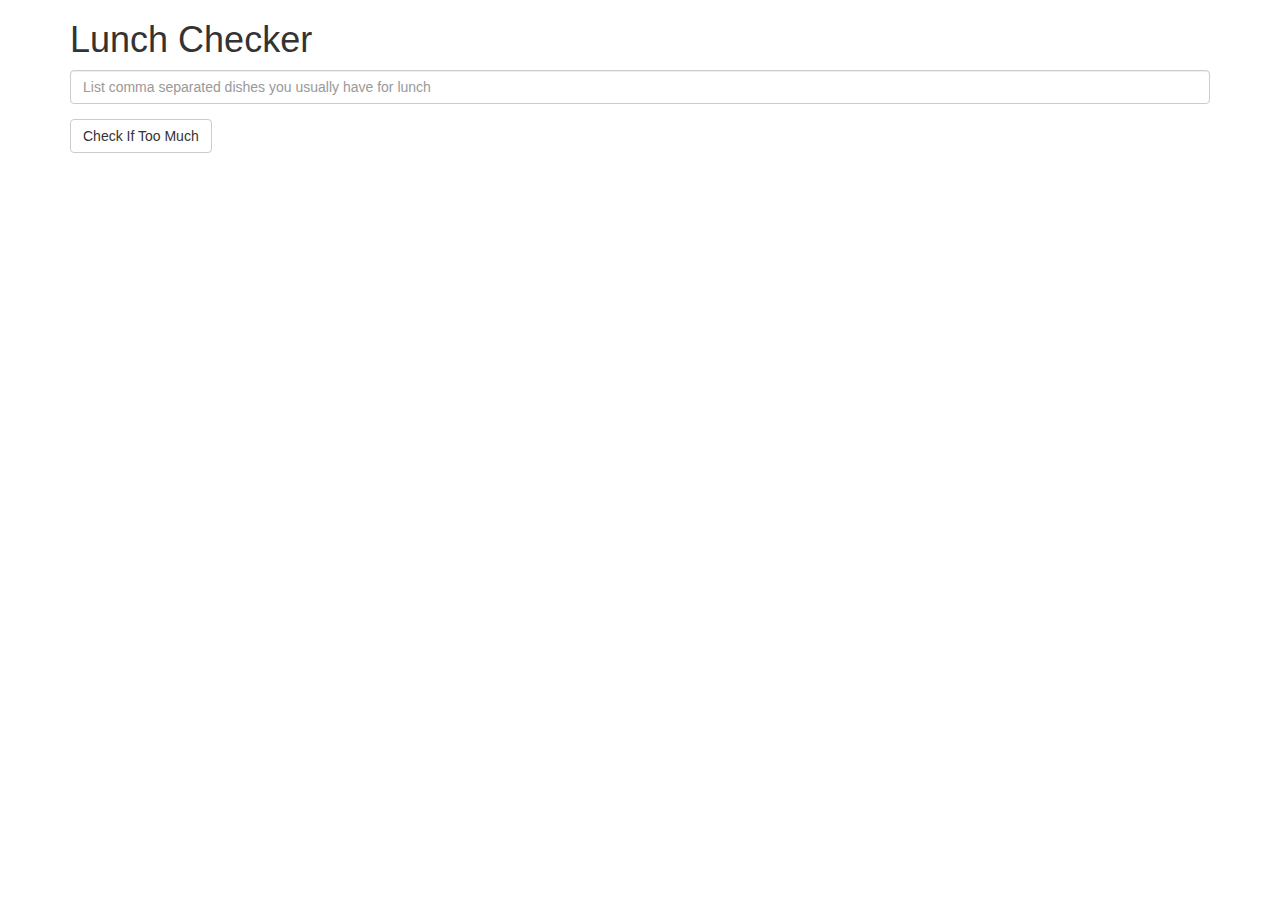
<file: module1-assignment/index.html>
<!doctype html>
<html lang="en" ng-app="LunchCheckerApp">
  <head>
    <title>Lunch Checker</title>
    <meta name="viewport" content="width=device-width, initial-scale=1">
    <link rel="stylesheet" href="styles/bootstrap.min.css">
    <script src="angular.min.js"></script>
    <script src="app.js"></script>
    <style>
      .message { font-size: 1.3em; font-weight: bold; }
    </style>
  </head>
<body>
   <div class="container" ng-controller="LunchCheckerController">
     <h1>Lunch Checker</h1>

         <div class="form-group">
             <input id="lunch-menu" type="text"
             placeholder="List comma separated dishes you usually have for lunch"
             class="form-control"
             ng-model="lunch">
         </div>
         <div class="form-group">
             <button class="btn btn-default" ng-click="checkLunch()">Check If Too Much</button>
         </div>
         <div class="form-group message">
           {{message}}
         </div>
   </div>

</body>
</html>
</file>
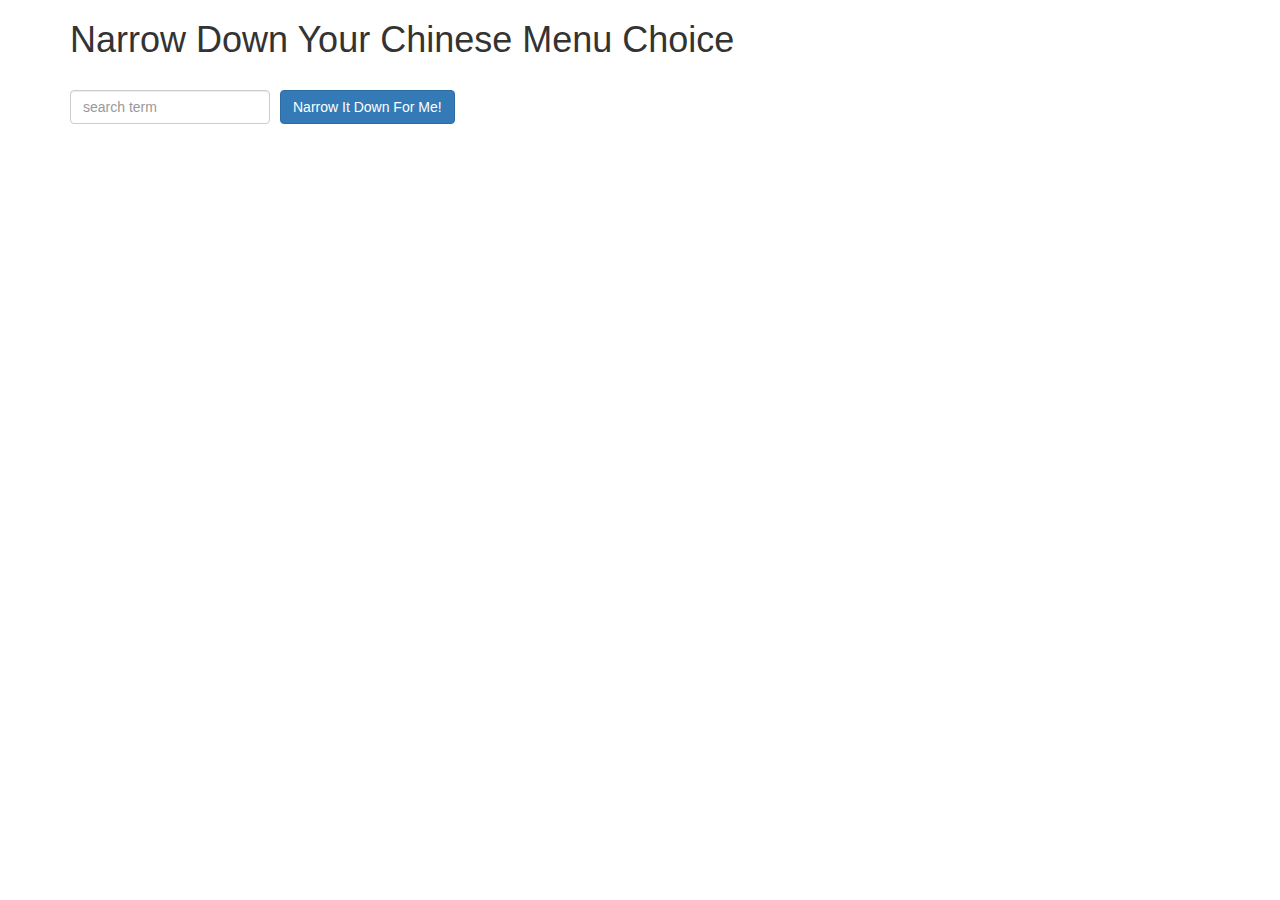
<file: module3-assignment/index.html>
<!doctype html>
<html lang="en" ng-app="NarrowItDownApp">
  <head>
    <title>Narrow Down Your Menu Choice</title>
    <meta name="viewport" content="width=device-width, initial-scale=1">
    <script src="angular.min.js"></script>
    <script src="app.js"></script>
    <link rel="stylesheet" href="styles/bootstrap.min.css">
    <link rel="stylesheet" href="styles/styles.css">
  </head>
<body ng-controller="NarrowItDownController as narrower">
   <div class="container">
    <h1>Narrow Down Your Chinese Menu Choice</h1>
    <div class="form-group">
      <input type="text" placeholder="search term" class="form-control" ng-model="searchTerm">
    </div>
    <div class="form-group narrow-button">
      <button class="btn btn-primary" ng-click="narrower.narrowIt()">Narrow It Down For Me!</button>
    </div>
    <br/>
    <br/>
    <br/>
    <found-items found="narrower.found" nothing-found="narrower.nothingFound" on-remove="narrower.removeItem(index)"></found-items>
  </div>
</body>
</html>
</file>
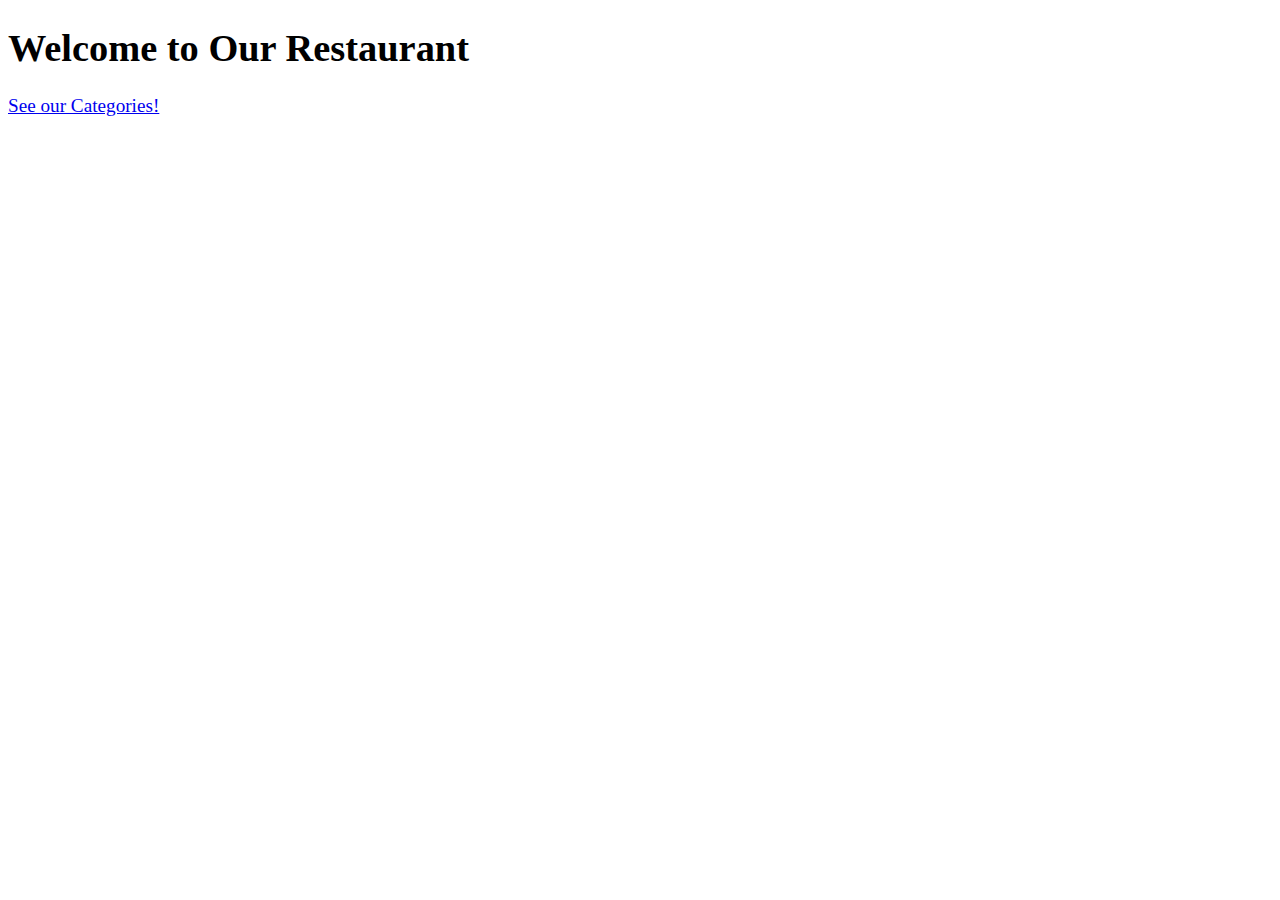
<file: module4-assignment/index.html>
<!DOCTYPE html>
<html ng-app='MenuApp'>
  <head>
    <meta charset="utf-8">
    <link rel="stylesheet" href="css/styles.css">
    <title>Welcome to Our Restaurant</title>
  </head>
  <body>
    <h1>Welcome to Our Restaurant</h1>

    <ui-view></ui-view>

    <!-- Libraries -->
    <script src="lib/angular.min.js"></script>
    <script src="lib/angular-ui-router.min.js"></script>

    <!-- Modules -->
    <script src="src/data/data.module.js"></script>
    <script src="src/menuapp/menuapp.module.js"></script>

    <!-- Routes -->
    <script src="src/routes.js"></script>

    <!-- 'Data' module artifacts -->
    <script src="src/data/menudata.service.js"></script>

    <!-- 'MenuApp' module artifacts -->
    <script src="src/menuapp/categories.component.js"></script>
    <script src="src/menuapp/categories.controller.js"></script>
    <script src="src/menuapp/items.component.js"></script>
    <script src="src/menuapp/items.controller.js"></script>

  </body>
</html>
</file>
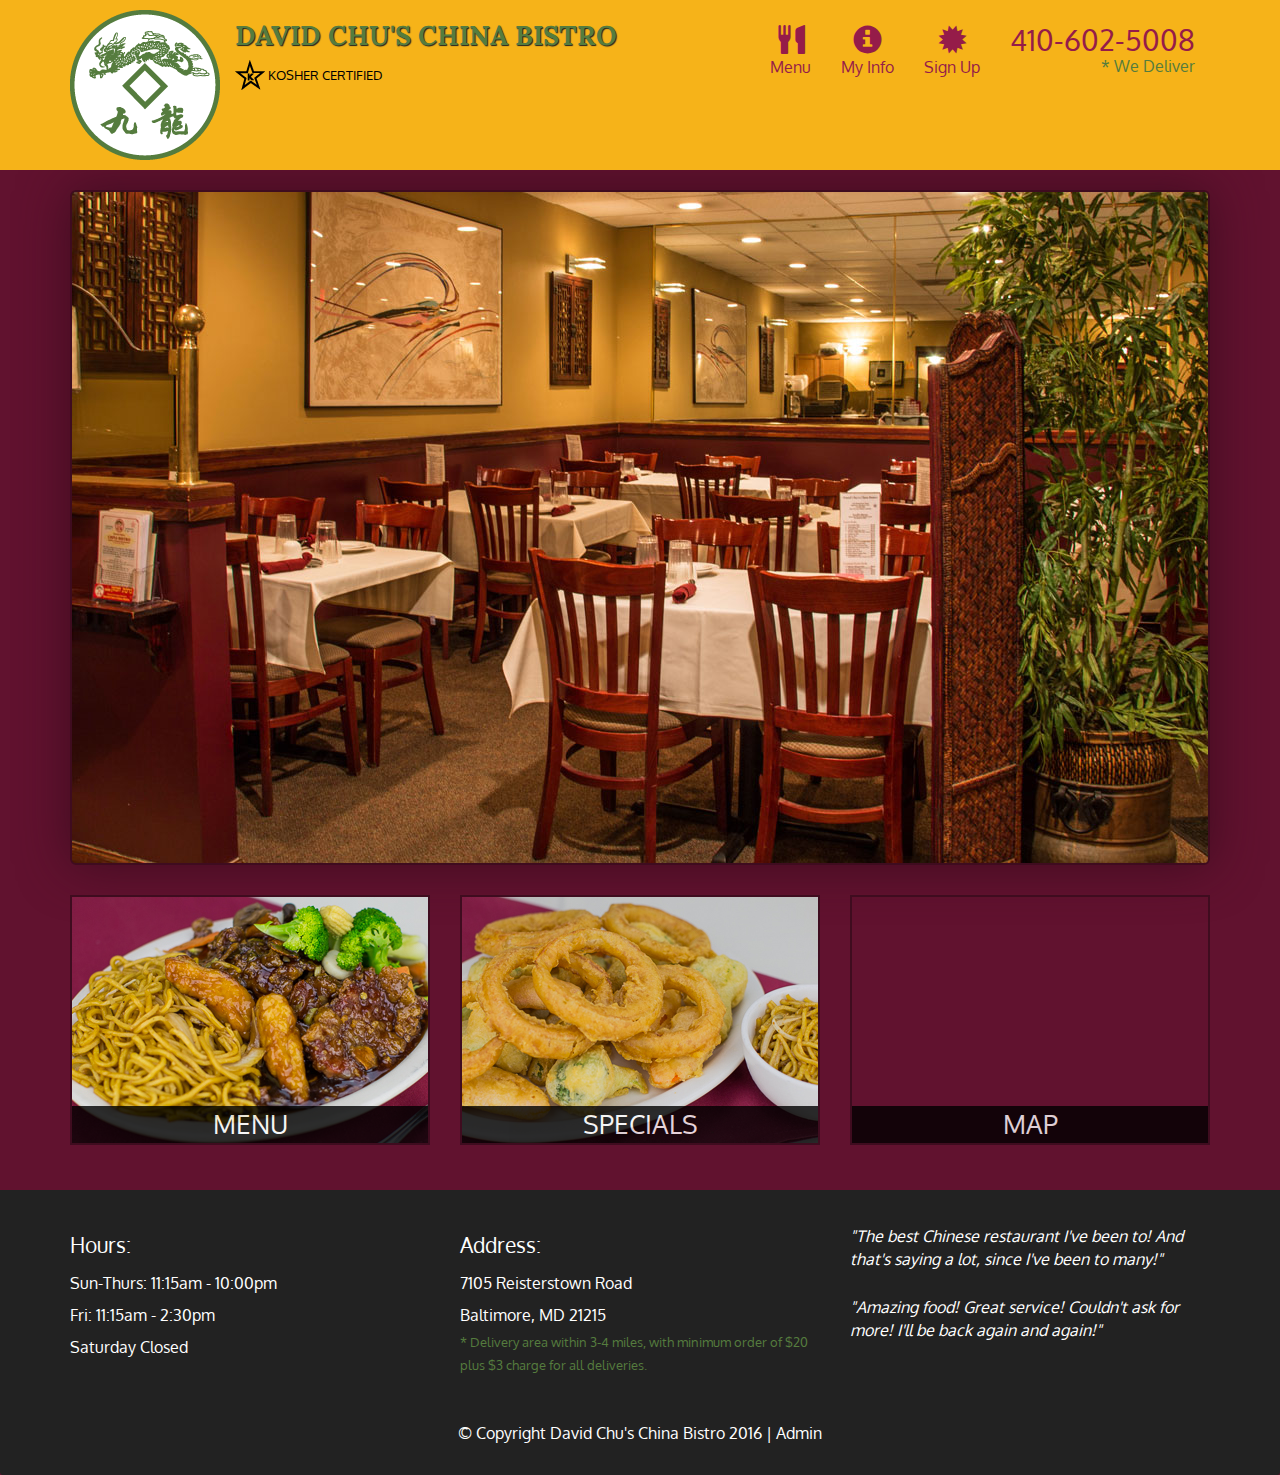
<file: module5-assignment/index.html>
<!DOCTYPE html>
<html lang="en">
  <head>
    <meta charset="utf-8">
    <meta http-equiv="X-UA-Compatible" content="IE=edge">
    <meta name="viewport" content="width=device-width, initial-scale=1">
    <title>David Chu's China Bistro</title>
    <link href='https://fonts.googleapis.com/css?family=Oxygen:400,300,700' rel='stylesheet' type='text/css'>
    <link href='https://fonts.googleapis.com/css?family=Lora' rel='stylesheet' type='text/css'>
    <link rel="stylesheet" href="css/bootstrap.min.css">
    <link rel="stylesheet" href="css/restaurant.css">
    <link rel="stylesheet" href="css/common.css">
  </head>
  <body ng-app="restaurant" ng-strict-di>

    <!-- Fixed position loading indicator -->
    <loading class="loading-indicator"></loading>

    <header>
      <nav id="header-nav" class="navbar navbar-default">
        <div class="container">
          <div class="navbar-header">
            <a href="index.html" class="pull-left visible-md visible-lg">
              <div id="logo-img" alt="Logo image"></div>
            </a>

            <div class="navbar-brand">
              <a href="index.html"><h1>David Chu's China Bistro</h1></a>
              <p>
              <img src="images/star-k-logo.png" alt="Kosher certification">
              <span>Kosher Certified</span>
              </p>
            </div>

            <button id="navbarToggle" type="button" class="navbar-toggle collapsed" data-toggle="collapse" data-target="#collapsable-nav" aria-expanded="false">
              <span class="sr-only">Toggle navigation</span>
              <span class="icon-bar"></span>
              <span class="icon-bar"></span>
              <span class="icon-bar"></span>
            </button>
          </div>

          <div id="collapsable-nav" class="collapse navbar-collapse">
            <ul id="nav-list" class="nav navbar-nav navbar-right">
              <li id="navHomeButton" class="visible-xs">
                <a href="index.html">
                  <span class="glyphicon glyphicon-home"></span> Home</a>
              </li>
              <li id="navMenuButton" ui-sref-active="active">
                <a ui-sref="public.menu">
                  <span class="glyphicon glyphicon-cutlery"></span><br class="hidden-xs"> Menu</a>
              </li>
              <li ui-sref-active="active">
                <a ui-sref="public.myinfo">
                  <span class="glyphicon glyphicon-info-sign"></span><br class="hidden-xs"> My Info</a>
              </li>
              <li ui-sref-active="active">
                <a ui-sref="public.signup">
                  <span class="glyphicon glyphicon-certificate"></span><br class="hidden-xs"> Sign Up</a>
              </li>
              <li id="phone" class="hidden-xs">
                <a href="tel:410-602-5008">
                  <span>410-602-5008</span></a><div>* We Deliver</div>
              </li>
            </ul><!-- #nav-list -->
          </div><!-- .collapse .navbar-collapse -->
        </div><!-- .container -->
      </nav><!-- #header-nav -->
    </header>

    <div id="call-btn" class="visible-xs">
      <a class="btn" href="tel:410-602-5008">
        <span class="glyphicon glyphicon-earphone"></span>
        410-602-5008
      </a>
    </div>
    <div id="xs-deliver" class="text-center visible-xs">* We Deliver</div>

    <ui-view>
      <div class="text-center initial-loading">
        <h2>Loading Site...</h2>
      </div>
    </ui-view>

    <footer class="panel-footer">
      <div class="container">
        <div class="row">
          <section id="hours" class="col-sm-4">
            <span>Hours:</span><br>
            Sun-Thurs: 11:15am - 10:00pm<br>
            Fri: 11:15am - 2:30pm<br>
            Saturday Closed
            <hr class="visible-xs">
          </section>
          <section id="address" class="col-sm-4">
            <span>Address:</span><br>
            7105 Reisterstown Road<br>
            Baltimore, MD 21215
            <p>* Delivery area within 3-4 miles, with minimum order of $20 plus $3 charge for all deliveries.</p>
            <hr class="visible-xs">
          </section>
          <section id="testimonials" class="col-sm-4">
            <p>"The best Chinese restaurant I've been to! And that's saying a lot, since I've been to many!"</p>
            <p>"Amazing food! Great service! Couldn't ask for more! I'll be back again and again!"</p>
          </section>
        </div>
        <div class="text-center">
          &copy; Copyright David Chu's China Bistro 2016 |
          <a ui-sref="admin.auth">Admin</a></div>
      </div>
    </footer>

    <!-- Libs -->
    <script src="lib/jquery-2.1.4.min.js"></script>
    <script src="lib/bootstrap.min.js"></script>
    <script src="lib/angular.min.js"></script>
    <script src="lib/angular-ui-router.min.js"></script>

    <!-- Main Restaurant Module -->
    <script src="src/restaurant.module.js"></script>

    <!-- Common Module -->
    <script src="src/common/common.module.js"></script>
    <script src="src/common/loading/loading.component.js"></script>
    <script src="src/common/loading/loading.interceptor.js"></script>
    <script src="src/common/menu.service.js"></script>
    <script src="src/common/user.service.js"></script>

    <!-- Public Module -->
    <script src="src/public/public.module.js"></script>
    <script src="src/public/public.routes.js"></script>
    <script src="src/public/menu/menu.controller.js"></script>
    <script src="src/public/menu-category/menu-category.component.js"></script>
    <script src="src/public/menu-items/menu-items.controller.js"></script>
    <script src="src/public/menu-item/menu-item.component.js"></script>
    <script src="src/public/user-info/user-info.controller.js"></script>

    <!-- ADMIN SITE -->

    <!--Application files -->

  </body>

</html>
</file>
<file: module3-assignment/styles/styles.css>
h1 {
  margin-bottom: 30px;
}
input[type="text"] {
  width: 200px;
  float: left;
}
.narrow-button {
  float: left;
  margin-left: 10px;
}
.loader {
  display: none;
  margin-left: 5px;
  font-size: 10px;
  float: left;
  border-top: 1.1em solid rgba(147, 147, 147, 0.2);
  border-right: 1.1em solid rgba(147, 147, 147, 0.2);
  border-bottom: 1.1em solid rgba(147, 147, 147, 0.2);
  border-left: 1.1em solid #676767;
  -webkit-transform: translateZ(0);
  -ms-transform: translateZ(0);
  transform: translateZ(0);
  -webkit-animation: load8 1.1s infinite linear;
  animation: load8 1.1s infinite linear;
}
.loader,
.loader:after {
  border-radius: 50%;
  width: 3em;
  height: 3em;
}
@-webkit-keyframes load8 {
  0% {
    -webkit-transform: rotate(0deg);
    transform: rotate(0deg);
  }
  100% {
    -webkit-transform: rotate(360deg);
    transform: rotate(360deg);
  }
}
@keyframes load8 {
  0% {
    -webkit-transform: rotate(0deg);
    transform: rotate(0deg);
  }
  100% {
    -webkit-transform: rotate(360deg);
    transform: rotate(360deg);
  }
}
</file>
<file: module4-assignment/css/styles.css>
body {
  font-size: 1.2em;
}

.error {
  color: red;
  font-weight: bold;
  display: none;
}

.loading-icon {
  position: absolute;
  left: 50%;
  top: 10px;
}

li[ui-sref]:hover {
  display: inline-block;
  cursor: pointer;
  border: solid black 1px;
  padding-left: 5px;
  padding-right: 5px;
}
</file>
<file: module5-assignment/css/restaurant.css>
body {
  font-size: 16px;
  color: #fff;
  background-color: #61122f;
  font-family: 'Oxygen', sans-serif;
}

input {
  background-color: #61122f;
}

button {
  color: #61122f;
}

.initial-loading {
  margin-top: 60px;
}

/** HEADER **/
#header-nav {
  background-color: #f6b319;
  border-radius: 0;
  border: 0;
}

#logo-img {
  background: url('../images/restaurant-logo_large.png') no-repeat;
  width: 150px;
  height: 150px;
  margin: 10px 15px 10px 0;
}

.navbar-brand {
  padding-top: 25px;
}
.navbar-brand h1 { /* Restaurant name */
  font-family: 'Lora', serif;
  color: #557c3e;
  font-size: 1.5em;
  text-transform: uppercase;
  font-weight: bold;
  text-shadow: 1px 1px 1px #222;
  margin-top: 0;
  margin-bottom: 0;
  line-height: .75;
}
.navbar-brand a:hover, .navbar-brand a:focus {
  text-decoration: none;
}
.navbar-brand p { /* Kosher cert */
  color: #000;
  text-transform: uppercase;
  font-size: .7em;
  margin-top: 15px;
}
.navbar-brand p span { /* Star-K */
  vertical-align: middle;
}

#nav-list {
  margin-top: 10px;
}
#nav-list a {
  color: #951C49;
  text-align: center;
}
#nav-list a:hover {
  background: #E7E7E7;
}
#nav-list a span {
  font-size: 1.8em;
}

#phone {
  margin-top: 5px;
}
#phone a { /* Phone number */
  text-align: right;
  padding-bottom: 0;
}
#phone div { /* We Deliver */
  color: #557c3e;
  text-align: right;
  padding-right: 15px;
}

.navbar-header button.navbar-toggle, .navbar-header .icon-bar {
  border: 1px solid #61122f;
}
.navbar-header button.navbar-toggle {
  clear: both;
  margin-top: -30px;
}
/* END HEADER */

/* FOOTER */
.panel-footer {
  margin-top: 30px;
  padding-top: 35px;
  padding-bottom: 30px;
  background-color: #222;
  border-top: 0;
}
.panel-footer div.row {
  margin-bottom: 35px;
}
#hours, #address {
  line-height: 2;
}
#hours > span, #address > span {
  font-size: 1.3em;
}
#address p {
  color: #557c3e;
  font-size: .8em;
  line-height: 1.8;
}
#testimonials {
  font-style: italic;
}
#testimonials p:nth-child(2) {
  margin-top: 25px;
}
a[ui-sref="admin.auth"] {
  color: #fff;
}
/* END FOOTER */

/********** Medium devices only **********/
@media (min-width: 992px) and (max-width: 1199px) {
  /* Header */
  #logo-img {
    background: url('../images/restaurant-logo_medium.png') no-repeat;
    width: 100px;
    height: 100px;
    margin: 5px 5px 5px 0;
  }
  /* End Header */
}


/********** Extra small devices only **********/
@media (max-width: 767px) {
  /* Header */
  .navbar-brand {
    padding-top: 10px;
    height: 80px;
  }
  .navbar-brand h1 { /* Restaurant name */
    padding-top: 10px;
    font-size: 5vw; /* 1vw = 1% of viewport width */
  }
  .navbar-brand p { /* Kosher cert */
    font-size: .6em;
    margin-top: 12px;
  }
  .navbar-brand p img { /* Star-K */
    height: 20px;
  }

  #collapsable-nav a { /* Collapsed nav menu text */
    font-size: 1.2em;
  }
  #collapsable-nav a span { /* Collapsed nav menu glyph */
    font-size: 1em;
    margin-right: 5px;
  }

  #call-btn > a {
    font-size: 1.5em;
    display: block;
    margin: 0 20px;
    padding: 10px;
    border: 2px solid #fff;
    background-color: #f6b319;
    color: #951c49;
  }
  #xs-deliver {
    margin-top: 5px;
    font-size: .7em;
    letter-spacing: .1em;
    text-transform: uppercase;
  }
  /* End Header */

  /* Footer */
  .panel-footer section {
    margin-bottom: 30px;
    text-align: center;
  }
  .panel-footer section:nth-child(3) {
    margin-bottom: 0; /* margin already exists on the whole row */
  }
  .panel-footer section hr {
    width: 50%;
  }
  /* End Footer */
}


/********** Super extra small devices Only :-) (e.g., iPhone 4) **********/
@media (max-width: 479px) {
  /* Header */
  .navbar-brand h1 { /* Restaurant name */
    padding-top: 5px;
    font-size: 6vw;
  }
  /* End Header */
}
</file>
<file: module5-assignment/css/common.css>
.loading-indicator {
    display: block;
    width: 70px;
    position: fixed;
    left: 0;
    right: 0;
    margin: 0 auto;
    top: 40%;
    z-index: 100;
    background-color: #FFF;
}

.loading-indicator img {
    width: 70px;
    background-color: #FFF;
}

.ui-view-placeholder {
    margin-top: 60px;
}
</file>
